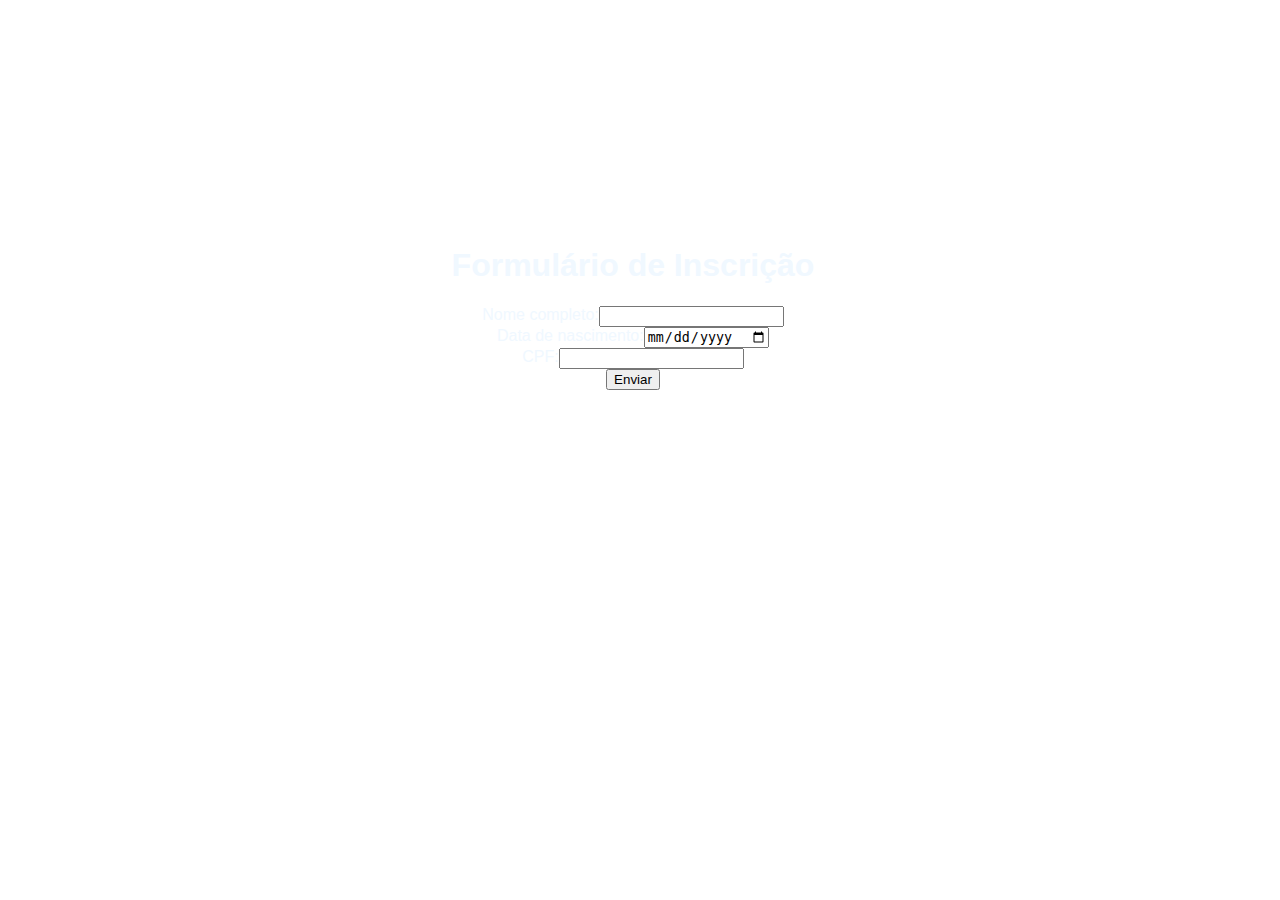
<file: index.html>
<!DOCTYPE html>

<html lang="pt-br">

<head>
    <meta charset="utf-8">
    <meta http-equiv="X-UA-Compatible" content="IE=edge">
    <meta name="viewport" content="width=device-width, initial-scale=1.0">
    <link rel="stylesheet" href="./formulario.css">
    <title> FORMULÁRIO RESILIA</title>

</head>

<body>

    <h1> Formulário de Inscrição </h1>

    <form action="/pagina-processa-dados-do-form" method="post">

        <div class="nome"> 
            <label for="nome"> Nome completo: </label>
            <input type="text" id="nome" />
        </div>
        <div class="dn">
            <label for="date"> Data de nascimento: </label>
            <input type="date" id="ano de nascimento" />
        </div>
        <div>
            <label for="CPF"> CPF: </label>
            <input type="text" id="CPF" />
        </div>
        <div class="button"> 
            <button type="submit"> Enviar </button>
        </div>

    </form>

</body>

</html>
</file>
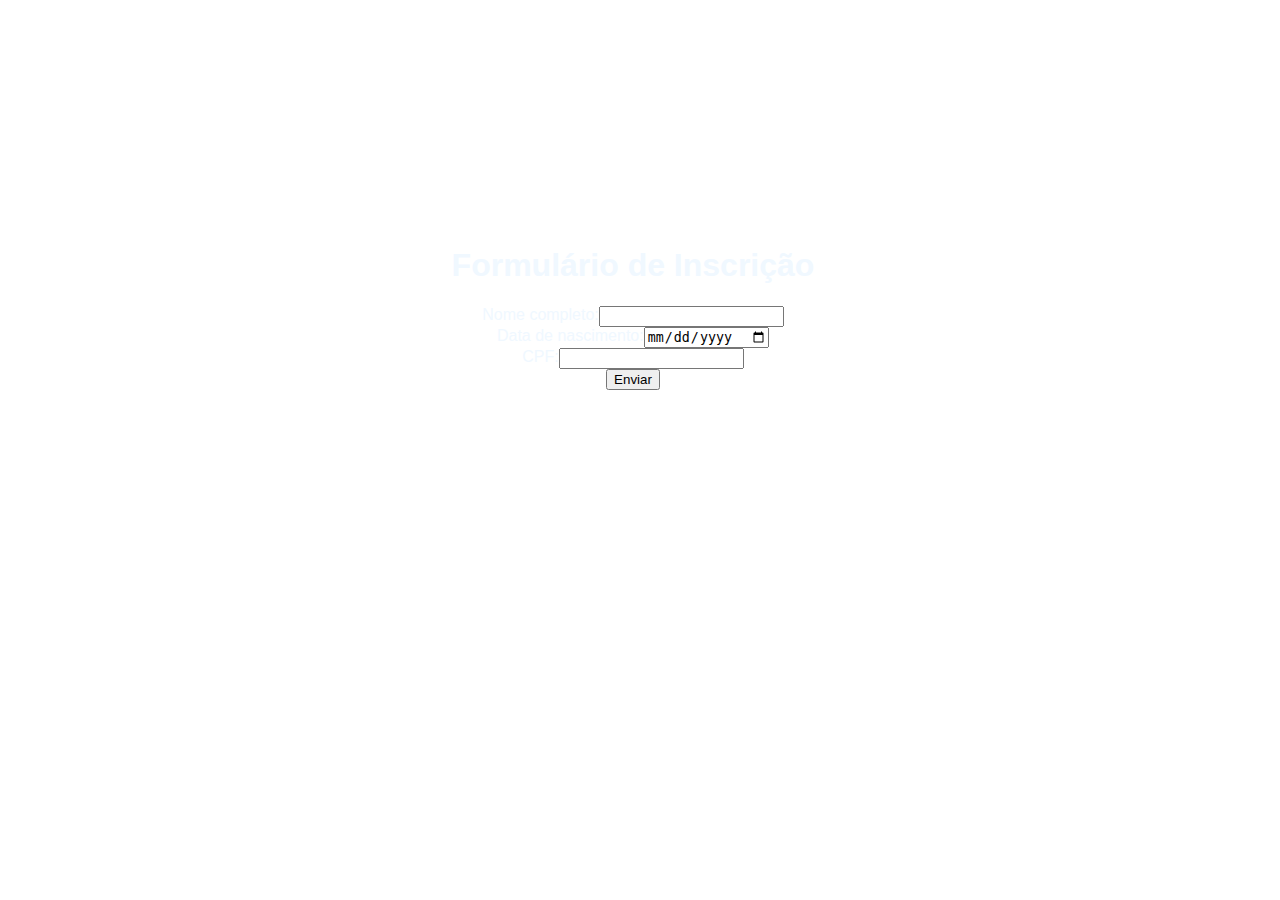
<file: formulario.html>
<!DOCTYPE html>

<html lang="pt-br">

<head>
    <meta charset="utf-8">
    <meta http-equiv="X-UA-Compatible" content="IE=edge">
    <meta name="viewport" content="width=device-width, initial-scale=1.0">
    <link rel="stylesheet" href="./formulario.css">
    <title> FORMULÁRIO RESILIA</title>

</head>

<body>

    <h1> Formulário de Inscrição </h1>

    <form action="/pagina-processa-dados-do-form" method="post">

        <div class="nome"> 
            <label for="nome"> Nome completo: </label>
            <input type="text" id="nome" />
        </div>
        <div class="dn">
            <label for="date"> Data de nascimento: </label>
            <input type="date" id="ano de nascimento" />
        </div>
        <div>
            <label for="CPF"> CPF: </label>
            <input type="text" id="CPF" />
        </div>
        <div class="button"> 
            <button type="submit"> Enviar </button>
        </div>

    </form>

</body>

</html>
</file>
<file: formulario.css>
body{
    text-align: center;
    color: aliceblue;
    background-image: url(https://cdn.pixabay.com/photo/2015/10/01/21/57/wallpaper-967836_960_720.png);
    font-family: Verdana, Geneva, Tahoma, sans-serif;
    display: flex;
    flex-direction: column;
    justify-content: center;
    width: 1250px;
    height: 600px;
}

div{
    display: flex;
    justify-content: center;
}

.button:hover{
    color: blueviolet;
    background-color: aliceblue;
    transition-delay:0.1s;
    
}
</file>
